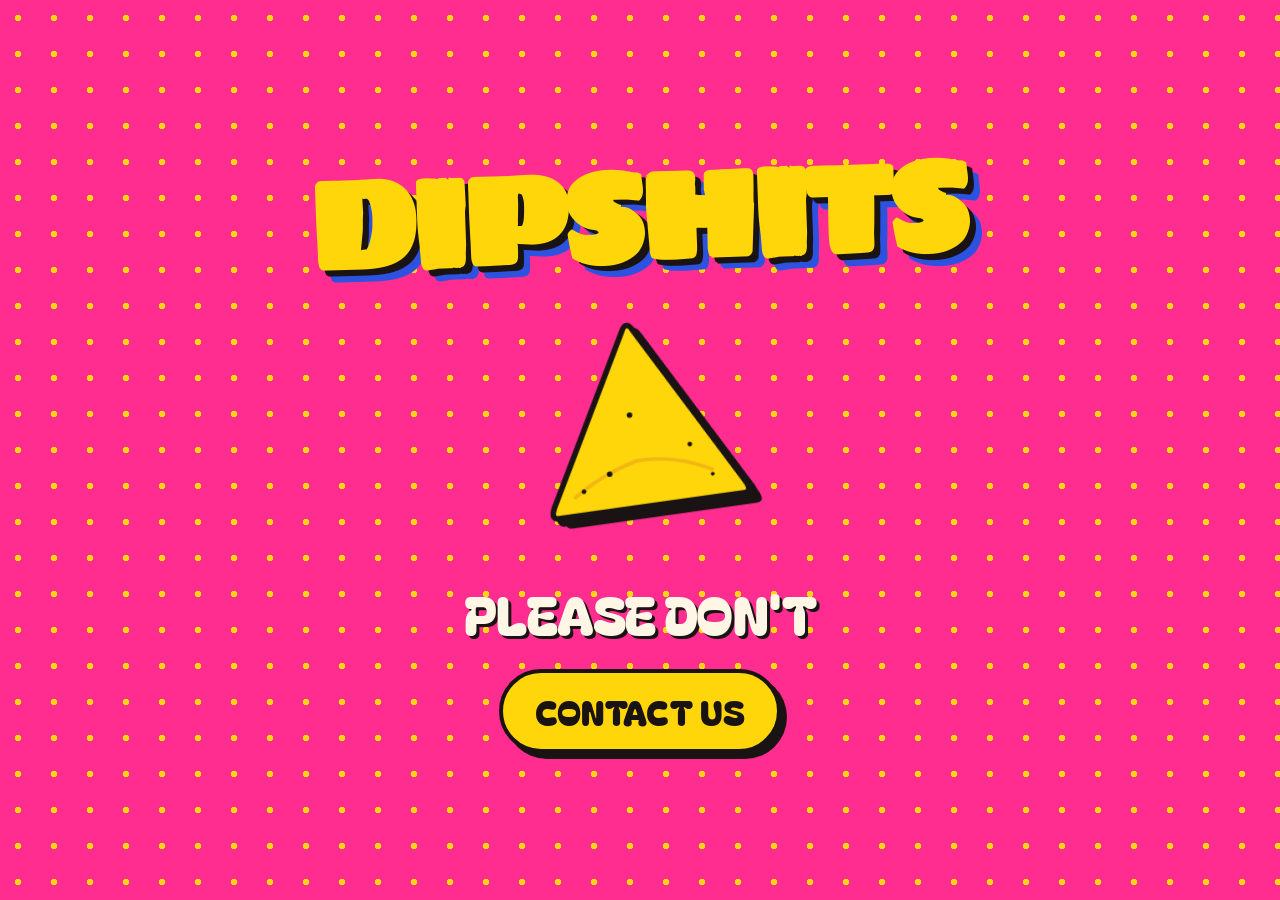
<file: index.html>
<!doctype html>
<html lang="en">
<head>
<meta charset="utf-8">
<title>Dipshits — please don't contact us</title>
<meta name="viewport" content="width=device-width, initial-scale=1">
<link rel="stylesheet" href="dipshits-design-system/tokens.css">
<link rel="preconnect" href="https://fonts.googleapis.com">
<link rel="preconnect" href="https://fonts.gstatic.com" crossorigin>
<link href="https://fonts.googleapis.com/css2?family=Sigmar&display=swap" rel="stylesheet">
<style>
  * { box-sizing: border-box; }
  html, body { margin: 0; }
  body {
    background: var(--hot-pink);
    background-image: radial-gradient(var(--electric-yellow) 12%, transparent 14%);
    background-size: 36px 36px;
    color: var(--ink);
    font-family: var(--font-body);
  }

  .stage {
    min-height: 100svh;
    display: grid;
    grid-template-rows: 1fr auto auto auto minmax(32px, 1fr) auto;
    align-items: center;
    justify-items: center;
    padding: clamp(16px, 3vh, 40px) clamp(16px, 5vw, 48px) 0;
    text-align: center;
    position: relative;
  }

  /* DIPSHITS wordmark */
  .wm {
    font-family: 'Sigmar', 'Bagel Fat One', system-ui, sans-serif;
    font-size: clamp(52px, min(12vw, 14vh), 160px);
    line-height: 0.95;
    letter-spacing: 0.005em;
    margin: 0;
    color: var(--electric-yellow);
    text-shadow:
      4px 4px 0 var(--ink),
      8px 8px 0 var(--royal-blue);
    transform: rotate(-2deg);
  }

  /* chip illustration */
  .chip {
    margin: clamp(8px, 2vh, 20px) 0 clamp(10px, 2.5vh, 24px);
    width: clamp(120px, 28vw, 260px);
    max-height: clamp(140px, 30vh, 260px);
    height: auto;
    filter: drop-shadow(6px 6px 0 var(--ink));
    transform: rotate(-8deg);
    animation: bob 4s ease-in-out infinite;
  }
  @keyframes bob {
    0%, 100% { transform: rotate(-8deg) translateY(0); }
    50%      { transform: rotate(-6deg) translateY(-10px); }
  }

  /* copy block */
  .line {
    font-family: var(--font-display);
    font-size: clamp(22px, min(5vw, 7vh), 52px);
    text-transform: uppercase;
    letter-spacing: -0.01em;
    color: var(--tortilla);
    text-shadow: 3px 3px 0 var(--ink);
    margin: 0;
  }

  .btn {
    margin: clamp(10px, 2vh, 18px) 0;
    font-family: var(--font-display);
    font-size: clamp(18px, min(3vw, 4.5vh), 34px);
    text-transform: uppercase;
    letter-spacing: 0.01em;
    color: var(--ink);
    background: var(--electric-yellow);
    border: 4px solid var(--ink);
    border-radius: 999px;
    padding: clamp(10px, 1.5vh, 14px) clamp(20px, 3vw, 32px);
    cursor: pointer;
    box-shadow: 6px 6px 0 var(--ink);
    transition: transform 160ms cubic-bezier(0.34, 1.56, 0.64, 1), box-shadow 160ms;
    text-decoration: none;
    display: inline-block;
  }
  .btn:hover {
    transform: translate(-2px, -2px) rotate(-2deg);
    box-shadow: 9px 9px 0 var(--ink);
  }
  .btn:active {
    transform: translate(4px, 4px);
    box-shadow: 0 0 0 var(--ink);
  }

  /* serape stripe footer */
  .serape {
    width: 100%;
    height: 22px;
    background: repeating-linear-gradient(90deg,
      var(--mango) 0 40px,
      var(--electric-yellow) 40px 80px,
      var(--lime) 80px 120px,
      var(--royal-blue) 120px 160px,
      var(--hot-pink) 160px 200px,
      var(--grape) 200px 240px);
    border-top: 4px solid var(--ink);
    grid-row: 6;
    align-self: end;
    justify-self: stretch;
  }

  /* stickers — hidden on small screens to avoid overlap */
  .sticker {
    display: none;
    position: absolute;
    border-radius: 999px;
    border: 4px solid var(--ink);
    box-shadow: 5px 5px 0 var(--ink);
    align-items: center;
    justify-content: center;
    text-align: center;
    font-family: var(--font-display);
    text-transform: uppercase;
    line-height: 0.95;
  }
  .sticker.tl { background: var(--lime); color: var(--ink); transform: rotate(-12deg); }
  .sticker.tr { background: var(--royal-blue); color: var(--electric-yellow); transform: rotate(10deg); }

  /* --- Breakpoints --- */

  /* Tablet: 640px+ */
  @media (min-width: 640px) {
    .wm {
      text-shadow:
        6px 6px 0 var(--ink),
        12px 12px 0 var(--royal-blue);
    }
    .sticker {
      display: flex;
      width: 88px; height: 88px;
      font-size: 14px;
    }
    .sticker.tl { top: 24px; left: 24px; }
    .sticker.tr { top: 24px; right: 24px; }
  }

  /* Desktop: 1024px+ */
  @media (min-width: 1024px) {
    .sticker {
      width: 110px; height: 110px;
      font-size: 18px;
    }
    .sticker.tl { top: 36px; left: 36px; }
    .sticker.tr { top: 36px; right: 36px; }
  }

  /* Large desktop: 1440px+ */
  @media (min-width: 1440px) {
    .sticker {
      width: 130px; height: 130px;
      font-size: 20px;
    }
    .sticker.tl { top: 48px; left: 48px; }
    .sticker.tr { top: 48px; right: 48px; }
  }

  @media (prefers-reduced-motion: reduce) {
    .chip { animation: none; }
  }

  /* ---- Contact overlay ---- */
  .contact-overlay {
    position: fixed;
    inset: 0;
    z-index: 100;
    background: var(--tortilla);
    background-image: radial-gradient(var(--hot-pink) 10%, transparent 12%);
    background-size: 28px 28px;
    display: flex;
    flex-direction: column;
    opacity: 0;
    pointer-events: none;
    transform: translateY(16px);
    transition: opacity 260ms var(--ease-out, cubic-bezier(0.16,1,0.3,1)),
                transform 260ms var(--ease-out, cubic-bezier(0.16,1,0.3,1));
  }
  .contact-overlay.is-open {
    opacity: 1;
    pointer-events: auto;
    transform: translateY(0);
  }

  .contact-inner {
    flex: 1;
    display: flex;
    align-items: center;
    justify-content: center;
    padding: clamp(64px, 8vw, 96px) clamp(24px, 6vw, 80px) clamp(24px, 4vh, 48px);
    overflow-y: auto;
    position: relative;
  }

  .overlay-close {
    position: absolute;
    top: 20px;
    right: 20px;
    width: 52px;
    height: 52px;
    border-radius: 999px;
    border: 3px solid var(--ink);
    background: var(--electric-yellow);
    color: var(--ink);
    font-size: 20px;
    cursor: pointer;
    box-shadow: 3px 3px 0 var(--ink);
    display: flex;
    align-items: center;
    justify-content: center;
    transition: transform 140ms cubic-bezier(0.34,1.56,0.64,1), box-shadow 140ms;
  }
  .overlay-close:hover {
    transform: translate(-1px,-1px) rotate(-10deg);
    box-shadow: 5px 5px 0 var(--ink);
  }
  .overlay-close:active {
    transform: translate(2px,2px);
    box-shadow: 0 0 0 var(--ink);
  }

  .contact-content {
    width: 100%;
    max-width: 500px;
  }

  .form-eyebrow {
    font-family: 'Caveat Brush', cursive;
    font-size: clamp(22px, 4vw, 38px);
    color: var(--hot-pink);
    transform: rotate(-3deg);
    transform-origin: left;
    display: inline-block;
    margin: 0 0 2px;
    line-height: 1;
  }
  .form-title {
    font-family: 'Sigmar', 'Bagel Fat One', system-ui, sans-serif;
    font-size: clamp(44px, min(10vw, 12vh), 96px);
    line-height: 0.95;
    color: var(--ink);
    text-shadow: 4px 4px 0 var(--royal-blue);
    transform: rotate(-1deg);
    margin: 0 0 clamp(20px, 4vh, 36px);
  }

  .contact-form {
    display: flex;
    flex-direction: column;
    gap: clamp(12px, 2vh, 20px);
  }
  .field { display: flex; flex-direction: column; gap: 6px; }
  .field-label {
    font-family: 'Space Grotesk', system-ui, sans-serif;
    font-weight: 700;
    font-size: 13px;
    letter-spacing: 0.1em;
    text-transform: uppercase;
    color: var(--ink);
  }
  .field-input {
    font-family: 'DM Sans', system-ui, sans-serif;
    font-size: 16px;
    color: var(--ink);
    background: #fff;
    border: 3px solid var(--ink);
    border-radius: 12px;
    padding: 12px 16px;
    width: 100%;
    outline: none;
    box-shadow: 3px 3px 0 var(--ink);
    transition: border-color 140ms, box-shadow 140ms;
    -webkit-appearance: none;
    appearance: none;
  }
  .field-input::placeholder { color: var(--ink-soft, #3B2A2A); opacity: 0.5; }
  .field-input:focus {
    border-color: var(--royal-blue);
    box-shadow: 3px 3px 0 var(--royal-blue);
  }
  .field-textarea {
    resize: vertical;
    min-height: clamp(90px, 16vh, 140px);
  }
  .form-submit { margin-top: clamp(4px, 1vh, 8px); }

  .form-success {
    text-align: center;
    padding: clamp(24px, 6vh, 56px) 0;
  }
  .success-title {
    font-family: 'Sigmar', 'Bagel Fat One', system-ui, sans-serif;
    font-size: clamp(56px, min(14vw, 16vh), 120px);
    color: var(--lime);
    text-shadow: 4px 4px 0 var(--ink);
    margin: 0 0 8px;
    line-height: 1;
  }
  .success-body {
    font-family: 'Bagel Fat One', system-ui, sans-serif;
    font-size: clamp(22px, min(4vw, 5vh), 42px);
    color: var(--royal-blue);
    text-shadow: 2px 2px 0 var(--ink);
    line-height: 1.1;
    margin: 0 0 clamp(20px, 4vh, 32px);
  }
</style>
</head>
<body data-screen-label="Placeholder — landing">
  <div class="stage">
    <div></div>

    <h1 class="wm">DIPSHITS</h1>

    <img class="chip" src="dipshits-design-system/assets/smiley-shades.svg" alt="Vibrant yellow tortilla chip"/>

    <div>
      <p class="line">Please don't</p>
      <button class="btn" id="openContact">Contact us</button>
    </div>

    <div></div>

  </div>
  <div class="contact-overlay" id="contactOverlay" role="dialog" aria-modal="true" aria-hidden="true" aria-label="Contact form">
    <div class="contact-inner">
      <button class="overlay-close" id="overlayClose" aria-label="Close">✕</button>

      <div class="contact-content">
        <div id="formHeader">
          <p class="form-eyebrow">say hi to</p>
          <h2 class="form-title">DIPSHITS</h2>
        </div>

        <form class="contact-form" id="contactForm" action="https://formspree.io/f/maqkyvwr" method="POST" novalidate>
          <div class="field">
            <label class="field-label" for="cf-name">Name</label>
            <input class="field-input" type="text" id="cf-name" name="name" required placeholder="Your name">
          </div>
          <div class="field">
            <label class="field-label" for="cf-email">Your email</label>
            <input class="field-input" type="email" id="cf-email" name="email" required placeholder="you@example.com">
          </div>
          <div class="field">
            <label class="field-label" for="cf-request">Your request</label>
            <textarea class="field-input field-textarea" id="cf-request" name="request" required placeholder="What's on your mind?"></textarea>
          </div>
          <button type="submit" class="btn form-submit">Send it →</button>
        </form>

        <div class="form-success" id="formSuccess" style="display:none">
          <p class="success-title">GOT IT.</p>
          <p class="success-body">We'll be in touch — or we won't. Either way, respect.</p>
          <button class="btn" id="closeSuccess">Back to business</button>
        </div>
      </div>
    </div>
  </div>

  <script>
    const overlay    = document.getElementById('contactOverlay');
    const openBtn    = document.getElementById('openContact');
    const closeBtn   = document.getElementById('overlayClose');
    const form       = document.getElementById('contactForm');
    const successMsg = document.getElementById('formSuccess');
    const closeSuccess = document.getElementById('closeSuccess');

    function openOverlay() {
      overlay.classList.add('is-open');
      overlay.setAttribute('aria-hidden', 'false');
      overlay.querySelector('input').focus();
    }

    function closeOverlay() {
      overlay.classList.remove('is-open');
      overlay.setAttribute('aria-hidden', 'true');
      openBtn.focus();
    }

    openBtn.addEventListener('click', openOverlay);
    closeBtn.addEventListener('click', closeOverlay);
    closeSuccess.addEventListener('click', () => {
      form.reset();
      form.style.display = '';
      successMsg.style.display = 'none';
      document.getElementById('formHeader').style.display = '';
      closeOverlay();
    });

    document.addEventListener('keydown', e => {
      if (e.key === 'Escape' && overlay.classList.contains('is-open')) closeOverlay();
    });

    form.addEventListener('submit', e => {
      e.preventDefault();
      const data = new FormData(form);
      document.getElementById('formHeader').style.display = 'none';
      form.style.display = 'none';
      successMsg.style.display = 'block';
      fetch(form.action, {
        method: 'POST',
        body: data,
        headers: { Accept: 'application/json' }
      });
    });
  </script>
</body>
</html>
</file>
<file: dipshits-design-system/tokens.css>
/* ============================================================
   DIPSHITS — Design Tokens + Utility Classes
   Drop into any project: <link rel="stylesheet" href="tokens.css"/>
   ============================================================ */

/* Google Fonts */
@import url('https://fonts.googleapis.com/css2?family=Bagel+Fat+One&family=Caveat+Brush&family=Space+Grotesk:wght@400;500;600;700&family=DM+Sans:wght@400;500;600;700&display=swap');

:root {
  /* ----- COLOR — saturated party palette ----- */
  --hot-pink:        #FF2D8F;
  --electric-yellow: #FFD60A;
  --lime:            #1FBF5C;
  --royal-blue:      #2D52E0;
  --salsa-red:       #E8222B;
  --grape:           #6B2BB8;
  --mango:           #FF6B1F;
  --mint:            #14C4B9;

  /* Neutrals — warm, edible */
  --tortilla:        #FFF6E5; /* default page bg */
  --tortilla-deep:   #F5E6C8;
  --queso:           #FFE9A8;
  --ink:             #1A1313; /* warm near-black */
  --ink-soft:        #3B2A2A;
  --paper:           #FFFFFF; /* rare, contrast moments only */
  --smoke:           #2A2020;

  /* Semantic mapping */
  --bg:              var(--tortilla);
  --bg-alt:          var(--tortilla-deep);
  --bg-loud:         var(--hot-pink);
  --fg:              var(--ink);
  --fg-soft:         var(--ink-soft);
  --fg-on-loud:      var(--tortilla);
  --border:          var(--ink);
  --border-soft:     rgba(26, 19, 19, 0.15);

  --success:         var(--lime);
  --warning:         var(--mango);
  --danger:          var(--salsa-red);
  --info:            var(--royal-blue);

  /* ----- TYPE ----- */
  --font-display:  'Bagel Fat One', 'Bowlby One', system-ui, sans-serif;
  --font-script:   'Caveat Brush', 'Caveat', cursive;
  --font-subhead:  'Space Grotesk', 'Inter', system-ui, sans-serif;
  --font-body:     'DM Sans', system-ui, sans-serif;
  --font-mono:     ui-monospace, 'JetBrains Mono', 'SF Mono', monospace;

  --fs-mega:    clamp(72px, 12vw, 180px);
  --fs-display: clamp(48px, 7vw, 112px);
  --fs-h1:      clamp(40px, 5vw, 72px);
  --fs-h2:      clamp(28px, 3.4vw, 48px);
  --fs-h3:      clamp(22px, 2.4vw, 32px);
  --fs-h4:      20px;
  --fs-lg:      18px;
  --fs-body:    16px;
  --fs-sm:      14px;
  --fs-xs:      12px;
  --fs-script:  clamp(32px, 4vw, 56px);

  --lh-tight:   0.95;
  --lh-snug:    1.1;
  --lh-normal:  1.45;
  --lh-loose:   1.65;

  --ls-tight:   -0.02em;
  --ls-normal:  0;
  --ls-wide:    0.04em;
  --ls-mega:    0.08em;

  --fw-regular: 400;
  --fw-medium:  500;
  --fw-bold:    700;

  /* ----- SPACING — 4px base ----- */
  --s-0:  0;
  --s-1:  4px;
  --s-2:  8px;
  --s-3:  12px;
  --s-4:  16px;
  --s-5:  24px;
  --s-6:  32px;
  --s-7:  48px;
  --s-8:  64px;
  --s-9:  96px;
  --s-10: 128px;

  /* ----- RADII — bold by default ----- */
  --r-xs:   6px;
  --r-sm:   10px;
  --r-md:   12px;  /* default */
  --r-lg:   20px;  /* cards */
  --r-xl:   32px;  /* big cards / heroes */
  --r-full: 999px; /* pills, stickers */

  /* ----- SHADOWS — chunky hard offset ----- */
  --shadow-chunk-sm:     3px 3px 0 var(--ink);
  --shadow-chunk:        6px 6px 0 var(--ink);
  --shadow-chunk-lg:    10px 10px 0 var(--ink);
  --shadow-chunk-pink:   6px 6px 0 var(--hot-pink);
  --shadow-chunk-blue:   6px 6px 0 var(--royal-blue);
  --shadow-chunk-yellow: 6px 6px 0 var(--electric-yellow);
  --shadow-soft:         0 12px 28px -8px rgba(26, 19, 19, 0.25); /* photography only */

  /* ----- BORDERS ----- */
  --bw-1: 1px;
  --bw-2: 2px;
  --bw-3: 3px; /* default chunky */
  --bw-4: 4px;
  --bw-6: 6px;

  /* ----- MOTION ----- */
  --dur-fast:    140ms;
  --dur:         220ms;
  --dur-slow:    420ms;
  --ease-bounce: cubic-bezier(0.34, 1.56, 0.64, 1);
  --ease-snappy: cubic-bezier(0.2, 0.9, 0.3, 1.2);
  --ease-out:    cubic-bezier(0.16, 1, 0.3, 1);

  /* ----- LAYOUT ----- */
  --maxw:   1240px;
  --gutter: 32px;
}

/* ============================================================
   BASE
   ============================================================ */
html, body {
  background: var(--bg);
  color: var(--fg);
  font-family: var(--font-body);
  font-size: var(--fs-body);
  line-height: var(--lh-normal);
}

a {
  color: var(--hot-pink);
  text-decoration: underline;
  text-decoration-thickness: 2px;
  text-underline-offset: 3px;
}
a:hover { color: var(--royal-blue); }

::selection {
  background: var(--electric-yellow);
  color: var(--ink);
}

/* ============================================================
   TYPE — apply as classes
   ============================================================ */
.ds-mega {
  font-family: var(--font-display);
  font-size: var(--fs-mega);
  line-height: var(--lh-tight);
  letter-spacing: var(--ls-tight);
  text-transform: uppercase;
  color: var(--fg);
  margin: 0;
}
.ds-display {
  font-family: var(--font-display);
  font-size: var(--fs-display);
  line-height: var(--lh-tight);
  letter-spacing: var(--ls-tight);
  text-transform: uppercase;
  color: var(--fg);
  margin: 0;
}
.ds-h1 {
  font-family: var(--font-display);
  font-size: var(--fs-h1);
  line-height: var(--lh-snug);
  letter-spacing: var(--ls-tight);
  text-transform: uppercase;
  margin: 0;
}
.ds-h2 {
  font-family: var(--font-display);
  font-size: var(--fs-h2);
  line-height: var(--lh-snug);
  text-transform: uppercase;
  margin: 0;
}
.ds-h3 {
  font-family: var(--font-subhead);
  font-size: var(--fs-h3);
  font-weight: 700;
  line-height: var(--lh-snug);
  letter-spacing: var(--ls-tight);
  margin: 0;
}
.ds-h4 {
  font-family: var(--font-subhead);
  font-size: var(--fs-h4);
  font-weight: 700;
  line-height: var(--lh-snug);
  margin: 0;
}
.ds-script {
  font-family: var(--font-script);
  font-size: var(--fs-script);
  line-height: var(--lh-snug);
  color: var(--hot-pink);
  font-weight: 400;
  letter-spacing: 0.01em;
  display: inline-block;
  transform: rotate(-3deg);
  transform-origin: left;
}
.ds-eyebrow {
  font-family: var(--font-subhead);
  font-size: var(--fs-sm);
  font-weight: 700;
  letter-spacing: var(--ls-mega);
  text-transform: uppercase;
  color: var(--fg-soft);
}
.ds-body {
  font-family: var(--font-body);
  font-size: var(--fs-body);
  line-height: var(--lh-normal);
  color: var(--fg);
}
.ds-body-lg {
  font-family: var(--font-body);
  font-size: var(--fs-lg);
  line-height: var(--lh-normal);
  color: var(--fg);
}
.ds-small {
  font-family: var(--font-body);
  font-size: var(--fs-sm);
  line-height: var(--lh-normal);
  color: var(--fg-soft);
}
.ds-caption {
  font-family: var(--font-subhead);
  font-size: var(--fs-xs);
  font-weight: 600;
  letter-spacing: var(--ls-wide);
  text-transform: uppercase;
  color: var(--fg-soft);
}
.ds-mono {
  font-family: var(--font-mono);
  font-size: var(--fs-sm);
  line-height: var(--lh-normal);
}

/* ============================================================
   COMPONENT UTILITIES — minimal drop-in classes
   ============================================================ */

/* ----- Button: pill + chunky shadow ----- */
.ds-button {
  font-family: var(--font-display);
  text-transform: uppercase;
  letter-spacing: 0.02em;
  font-size: 18px;
  padding: 12px 24px;
  border: var(--bw-3) solid var(--ink);
  border-radius: var(--r-full);
  background: var(--hot-pink);
  color: var(--tortilla);
  box-shadow: 5px 5px 0 var(--ink);
  cursor: pointer;
  display: inline-flex;
  align-items: center;
  gap: 8px;
  line-height: 1;
  text-decoration: none;
  white-space: nowrap;
  transition: transform var(--dur-fast) var(--ease-bounce), box-shadow var(--dur-fast);
}
.ds-button:hover {
  transform: translate(-1px, -1px) rotate(-1deg);
  box-shadow: 7px 7px 0 var(--ink);
}
.ds-button:active {
  transform: translate(3px, 3px) rotate(0);
  box-shadow: 0 0 0 var(--ink);
}
.ds-button--sm { font-size: 14px; padding: 8px 16px; box-shadow: 3px 3px 0 var(--ink); }
.ds-button--lg { font-size: 24px; padding: 16px 36px; box-shadow: 6px 6px 0 var(--ink); }
.ds-button--primary   { background: var(--hot-pink);        color: var(--tortilla); }
.ds-button--secondary { background: var(--royal-blue);      color: var(--tortilla); }
.ds-button--yellow    { background: var(--electric-yellow); color: var(--ink); }
.ds-button--ghost     { background: var(--tortilla);        color: var(--ink); }

/* ----- Card: cereal-box-cutout feel ----- */
.ds-card {
  background: var(--tortilla);
  border: var(--bw-3) solid var(--ink);
  border-radius: var(--r-lg);
  box-shadow: var(--shadow-chunk);
  padding: var(--s-6);
}
.ds-card--pink   { box-shadow: var(--shadow-chunk-pink); }
.ds-card--blue   { box-shadow: var(--shadow-chunk-blue); }
.ds-card--yellow { box-shadow: var(--shadow-chunk-yellow); }

/* ----- Pill / tag ----- */
.ds-pill {
  font-family: var(--font-subhead);
  font-weight: 700;
  font-size: 12px;
  letter-spacing: 0.12em;
  text-transform: uppercase;
  padding: 5px 12px;
  border: 2.5px solid var(--ink);
  border-radius: var(--r-full);
  color: var(--ink);
  background: var(--tortilla);
  display: inline-block;
  line-height: 1.2;
  white-space: nowrap;
}

/* ----- Sticker: round, tilted ----- */
.ds-sticker {
  --bg: var(--salsa-red);
  --fg: var(--tortilla);
  --size: 96px;
  --rotate: -8deg;
  width: var(--size);
  height: var(--size);
  border-radius: var(--r-full);
  border: var(--bw-3) solid var(--ink);
  background: var(--bg);
  color: var(--fg);
  display: grid;
  place-items: center;
  font-family: var(--font-display);
  font-size: calc(var(--size) * 0.18);
  text-transform: uppercase;
  text-align: center;
  line-height: 0.95;
  box-shadow: 4px 4px 0 var(--ink);
  transform: rotate(var(--rotate));
  flex-shrink: 0;
}

/* ----- Eyebrow script tag ----- */
.ds-eyebrow-script {
  font-family: var(--font-script);
  font-size: clamp(28px, 3vw, 44px);
  color: var(--hot-pink);
  line-height: 1;
  transform: rotate(-3deg);
  transform-origin: left;
  display: inline-block;
}

/* ----- Section helpers ----- */
.ds-container {
  max-width: var(--maxw);
  margin-inline: auto;
  padding-inline: var(--gutter);
}
.ds-section {
  padding-block: var(--s-9);
}
.ds-serape-band {
  height: 22px;
  border-top: var(--bw-3) solid var(--ink);
  border-bottom: var(--bw-3) solid var(--ink);
  background: repeating-linear-gradient(
    90deg,
    var(--mango) 0 40px, var(--electric-yellow) 40px 80px,
    var(--lime) 80px 120px, var(--royal-blue) 120px 160px,
    var(--hot-pink) 160px 200px, var(--grape) 200px 240px
  );
}

/* ----- prefers-reduced-motion ----- */
@media (prefers-reduced-motion: reduce) {
  *, *::before, *::after {
    transition-duration: 0.001ms !important;
    animation-duration: 0.001ms !important;
  }
  .ds-button:hover { transform: none; }
}
</file>
